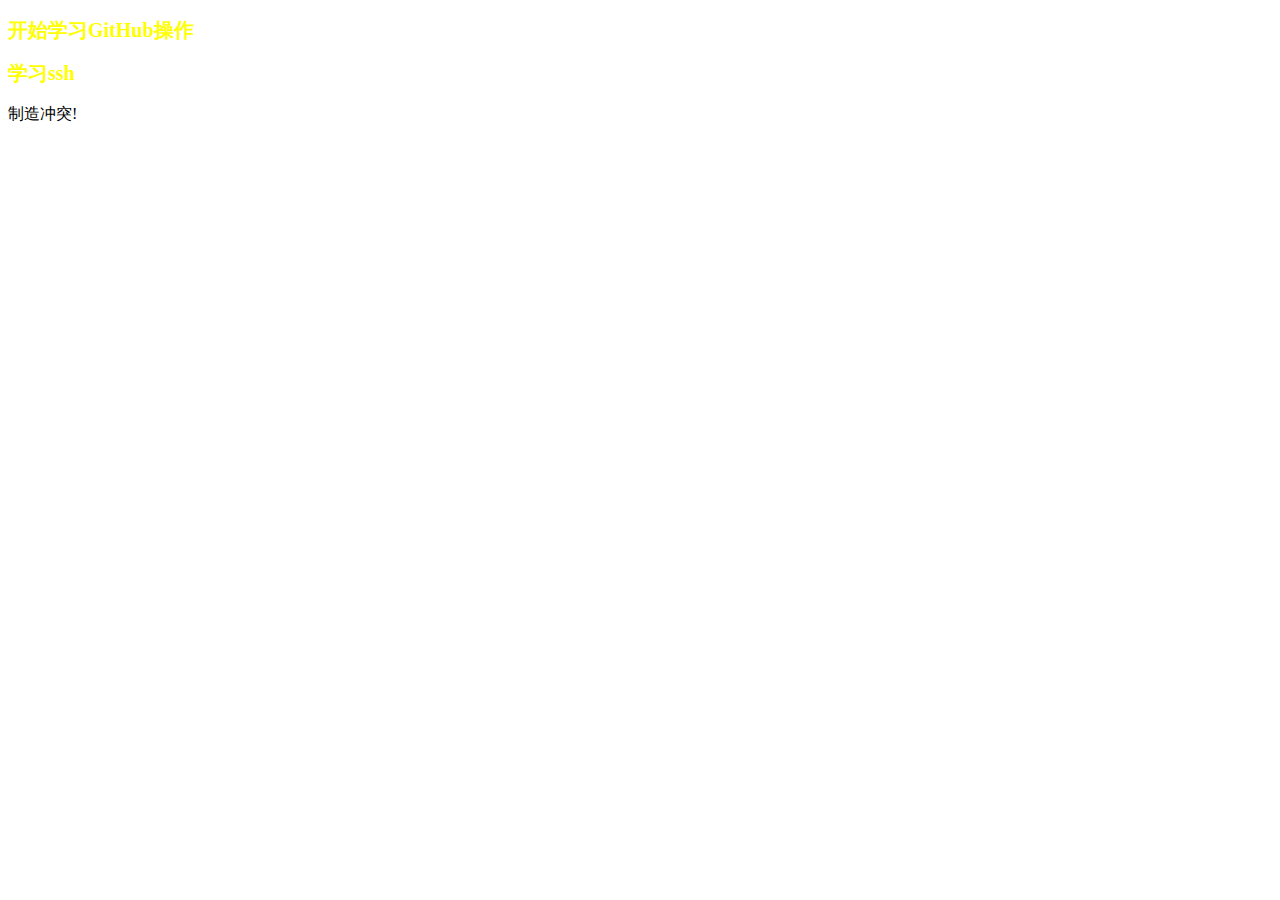
<file: index.html>
<!DOCTYPE html>
<html lang="en">
<head>
    <meta charset="UTF-8">
    <meta http-equiv="X-UA-Compatible" content="IE=edge">
    <meta name="viewport" content="width=device-width, initial-scale=1.0">
    <title>Document</title>
    <link rel="stylesheet" href="./index.css">
</head>
<body>
    <h2>开始学习GitHub操作</h2>
    <script src="./index.js"></script>
    <h2>学习ssh</h2>
    <div>制造冲突!</div>
</body>
</html>
</file>
<file: index.css>
h2 {
    color: yellow;
    font-size: 20px;
}
</file>
